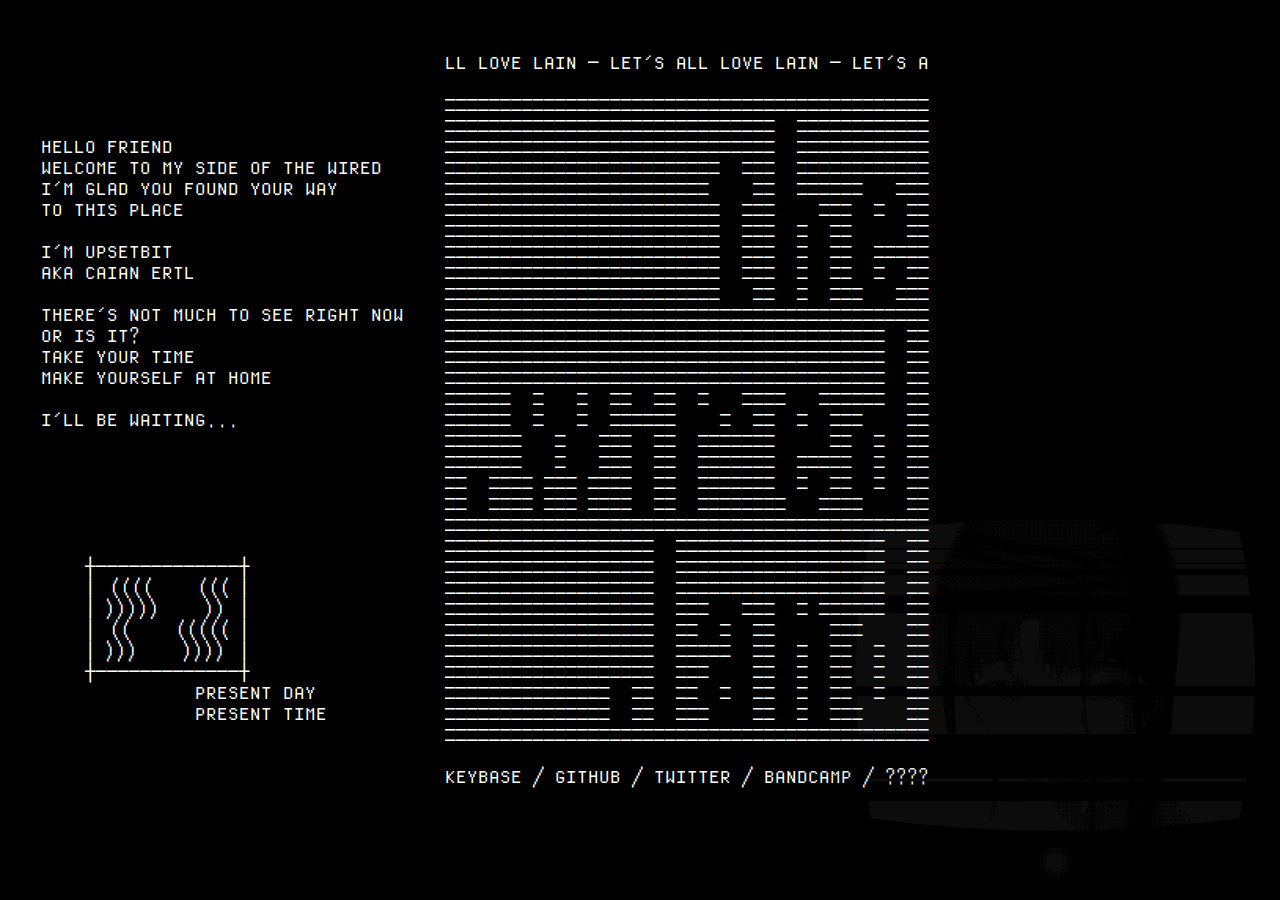
<file: index.html>
<!DOCTYPE html>
<html lang="en">

<head>
  <title>Hello</title>

  <link rel="stylesheet" type="text/css" href="./static/font/jgs7.css">
  <link rel="stylesheet" type="text/css" href="./style.css">

  <script src="./set-marquee-class.js"></script>
</head>

<body>
  <table>
    <tr>
      <td style="width:400px">
        <pre>


HELLO FRIEND
WELCOME TO MY SIDE OF THE WIRED
I'M GLAD YOU FOUND YOUR WAY
TO THIS PLACE

I'M UPSETBIT
AKA CAIAN ERTL

THERE'S NOT MUCH TO SEE RIGHT NOW
OR <a href="#">IS IT</a>?
TAKE YOUR TIME
MAKE YOURSELF AT HOME

I'LL BE WAITING...






    +-------------+
    | <span class="back-marquee">  (((((((  </span> |
    | <span class="back-marquee">   ))))))) </span> |
    | <span class="forw-marquee"> (((((((   </span> |
    | <span class="forw-marquee">  )))))))  </span> |
    +-------------+
              <a href="#">PRESENT DAY</a>
              <a href="#">PRESENT TIME</a>
        </pre>
      </td>
      <td>
        <pre>

<span class="moving-banner">LET'S ALL LOVE LAIN - LET'S ALL LOVE LAIN - </span>

============================================
==============================  ============
==============================  ============
=========================  ===  ============
========================    ==  ======   ===
=========================  ===    ===  =  ==
=========================  ===  =  ==     ==
=========================  ===  =  ==  =====
=========================  ===  =  ==  =  ==
=========================   ==  =  ===   ===
============================================
========================================  ==
========================================  ==
========================================  ==
======  =   =  ==  ==  =   ====   ======  ==
======  =   =  ======    =  ==  =  ===    ==
=======   =   ===  ==  =======     ==  =  ==
=======   =   ===  ==  =======  =====  =  ==
==  ==== === ====  ==  =======  =  ==  =  ==
==  ==== === ====  ==  ========   ====    ==
============================================
===================  ===================  ==
===================  ===================  ==
===================  ===================  ==
===================  ===   ===  = ======  ==
===================  ==  =  ==     ===    ==
===================  =====  ==  =  ==  =  ==
===================  ===    ==  =  ==  =  ==
===============  ==  ==  =  ==  =  ==  =  ==
===============  ==  ===    ==  =  ===    ==
============================================

<a href="https://keybase.com/upsetbit" target="_blank">KEYBASE</a> / <a href="https://github.com/upsetbit" target="_blank">GITHUB</a> / <a href="https://twitter.com/upsetbit" target="_blank">TWITTER</a> / <a href="https://bandcamp.com/upsetbit" target="_blank">BANDCAMP</a> / <a href="#">????</a>
        </pre>
      </td>
    </tr>
  </table>

  <img src="./static/image/lain-tv.gif" class="omnious">
</body>

</html>
</file>
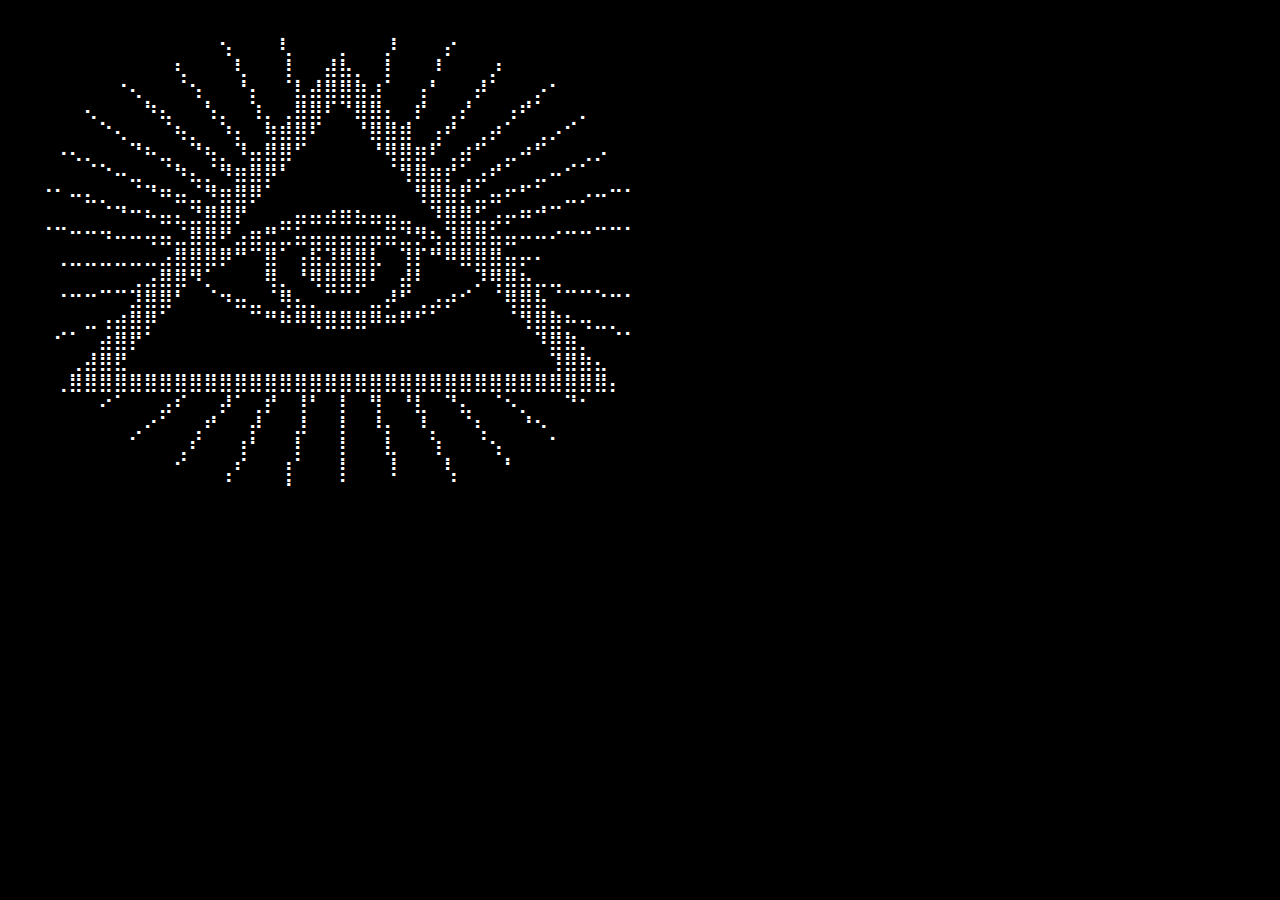
<file: arecibo.html>
<!DOCTYPE html>
<html lang="en">

<head>
  <title>T H E   W I R E D   L A N D</title>

  <link rel="stylesheet" type="text/css" href="./static/font/jgs7.css">
  <link rel="stylesheet" type="text/css" href="./style.css">
</head>

<body>
<div class="centered">
<pre>⠀⠀⠀⠀⠀⠀⠀⠀⠀⠀⠀⠀⠀⠀⠀⠀⡀⠀⠀⠀⠀⠀⠀⢀⠀⠀⠀⠀⠀⠀⠀⠀⠀⠀⠀⠀⠀⠀⠀⠀
⠀⠀⠀⠀⠀⠀⠀⠀⠀⠀⠀⠀⠱⡀⠀⠀⢣⠀⠀⢀⡄⠀⠀⡜⠀⠀⢀⠎⠀⠀⠀⠀⠀⠀⠀⠀⠀⠀⠀⠀
⠀⠀⠀⠀⠀⠀⠀⠀⠀⢣⠀⠀⠀⢣⠀⠀⢸⡀⢀⣾⣷⡄⠀⡇⠀⠀⡘⠀⠀⢀⡜⠀⠀⠀⠀⠀⠀⠀⠀⠀
⠀⠀⠀⠀⠀⠈⠢⡀⠀⠀⠱⡀⠀⠈⡆⠀⠀⣧⣾⣿⣿⣿⣼⠀⠀⢰⠁⠀⢀⠞⠀⠀⢀⡔⠁⠀⠀⠀⠀⠀
⠀⠀⠀⠢⡀⠀⠀⠙⢦⠀⠀⠱⡄⠀⠸⡄⢠⣿⣿⠃⠈⢿⣿⣆⢀⠏⠀⢠⠎⠀⠀⡰⠋⠀⠀⢀⠄⠀⠀⠀
⠀⠀⠀⠀⠈⠢⣀⠀⠀⠳⣄⠀⠘⣆⠀⣻⣿⣿⠃⠀⠀⠈⢿⣿⣿⠀⣰⠋⠀⣠⠞⠀⠀⣠⠔⠁⠀⠀⠀⠀
⠀⠐⠢⢄⡀⠀⠈⠓⢤⡀⠈⢳⣄⠘⣶⣿⡿⠁⠀⠀⠀⠀⠈⢻⣿⣿⠃⢠⡾⠁⢀⡤⠚⠁⠀⢀⡠⠔⠀⠀
⠀⠀⠀⠀⠈⠒⢤⣀⠀⠙⢦⣄⠙⣿⣿⡟⠁⠀⠀⠀⠀⠀⠀⠀⠹⣿⣿⡏⣠⡴⠋⠀⣀⡤⠒⠁⠀⠀⠀⠀
⠈⠁⠒⠦⢄⣀⠀⠈⠛⠶⣤⣙⣿⣿⠟⠀⠀⠀⠀⠀⠀⠀⠀⠀⠀⠹⣿⣿⣏⣤⠶⠋⠁⢀⣀⠤⠔⠒⠉⠁
⢀⣀⠀⠀⠀⠈⠉⠓⠶⢦⣬⣿⣿⠏⠀⣀⣤⡶⠶⠾⠿⠷⠶⣶⣤⣀⠘⣿⣿⣥⡴⠖⠛⠉⠀⠀⠀⣀⣀⡀
⠀⠀⠉⠉⠙⠒⠒⠲⠶⣤⣿⣿⣋⣴⣿⣭⡤⠶⣶⣶⣶⣶⡶⠶⣬⣝⣳⣼⣿⣿⣶⠶⠒⠒⠊⠉⠉⠀⠀⠀
⠀⠠⠤⠤⠤⠤⠤⠤⣴⣿⣿⡿⠟⠉⠀⣿⠀⢰⣷⣼⣿⣿⡧⠀⢸⡇⠉⠛⠿⣿⣿⣶⠖⠂⠀⠀⠀⠀⠀⠀
⠀⠀⠀⠀⣀⣀⣠⣴⣿⡿⠙⢄⠀⠀⠀⢻⣄⠈⠻⣿⣿⡿⠃⢀⣾⠃⠀⠀⢀⠜⢻⣿⣷⡤⢤⣀⣀⡀⠀⠀
⠀⠈⠉⠉⠀⠀⣼⣿⡿⠁⠀⠀⠙⠶⣤⣀⡻⣦⣄⣀⣀⣀⣤⠞⣁⣠⡴⠞⠁⠀⠀⢻⣿⣷⡀⠀⠀⠈⠉⠁
⠀⢀⡀⠤⠰⣾⣿⡟⠀⠀⠀⠀⠀⠀⠀⠉⠛⠛⠻⠿⠿⠿⠛⠛⠋⠁⠀⠀⠀⠀⠀⠀⠹⣿⣿⡓⠲⠤⢄⡀
⠀⠁⠀⢀⣾⣿⠏⠀⠀⠀⠀⠀⠀⠀⠀⠀⠀⠀⠀⠀⠀⠀⠀⠀⠀⠀⠀⠀⠀⠀⠀⠀⠀⠘⣿⣿⡄⠀⠀⠀
⠀⠀⣠⣾⣿⣯⣀⣀⣀⣀⣀⣀⣀⣀⣀⣀⣀⣀⣀⣀⣀⣀⣀⣀⣀⣀⣀⣀⣀⣀⣀⣀⣀⣀⣸⣿⣿⣦⠀⠀
⠀⠠⠿⠿⠿⡿⠿⠿⠿⢿⠿⠿⢿⡿⠿⢿⠿⢿⡿⠿⡿⠿⣿⠿⢿⡿⠿⣿⠿⠿⢿⠿⠿⠿⠿⣿⠿⠿⠆⠀
⠀⠀⠀⠀⠊⠀⠀⠀⡴⠃⠀⢀⠞⠀⢠⠏⠀⢸⠁⠀⡇⠀⢹⠀⠈⢧⠀⠈⢦⠀⠀⠑⢄⠀⠀⠈⠁⠀⠀⠀
⠀⠀⠀⠀⠀⠀⡠⠊⠀⠀⢠⠋⠀⠀⡞⠀⠀⡼⠀⠀⡇⠀⠘⡆⠀⠘⡄⠀⠀⢣⠀⠀⠈⠑⡀⠀⠀⠀⠀⠀
⠀⠀⠀⠀⠀⠀⠀⠀⠀⢠⠃⠀⠀⢸⠁⠀⠀⡇⠀⠀⡇⠀⠀⢧⠀⠀⠸⡀⠀⠀⠱⡀⠀⠀⠀⠀⠀⠀⠀⠀
⠀⠀⠀⠀⠀⠀⠀⠀⠀⠁⠀⠀⢠⠃⠀⠀⢸⠀⠀⠀⡇⠀⠀⠸⠀⠀⠀⢣⠀⠀⠀⠁⠀⠀⠀⠀⠀⠀⠀⠀
⠀⠀⠀⠀⠀⠀⠀⠀⠀⠀⠀⠀⠀⠀⠀⠀⠈⠀⠀⠀⠀⠀⠀⠀⠀⠀⠀⠀⠀⠀⠀⠀⠀⠀⠀⠀⠀⠀⠀⠀</pre>
</div>
</body>

</html>
</file>
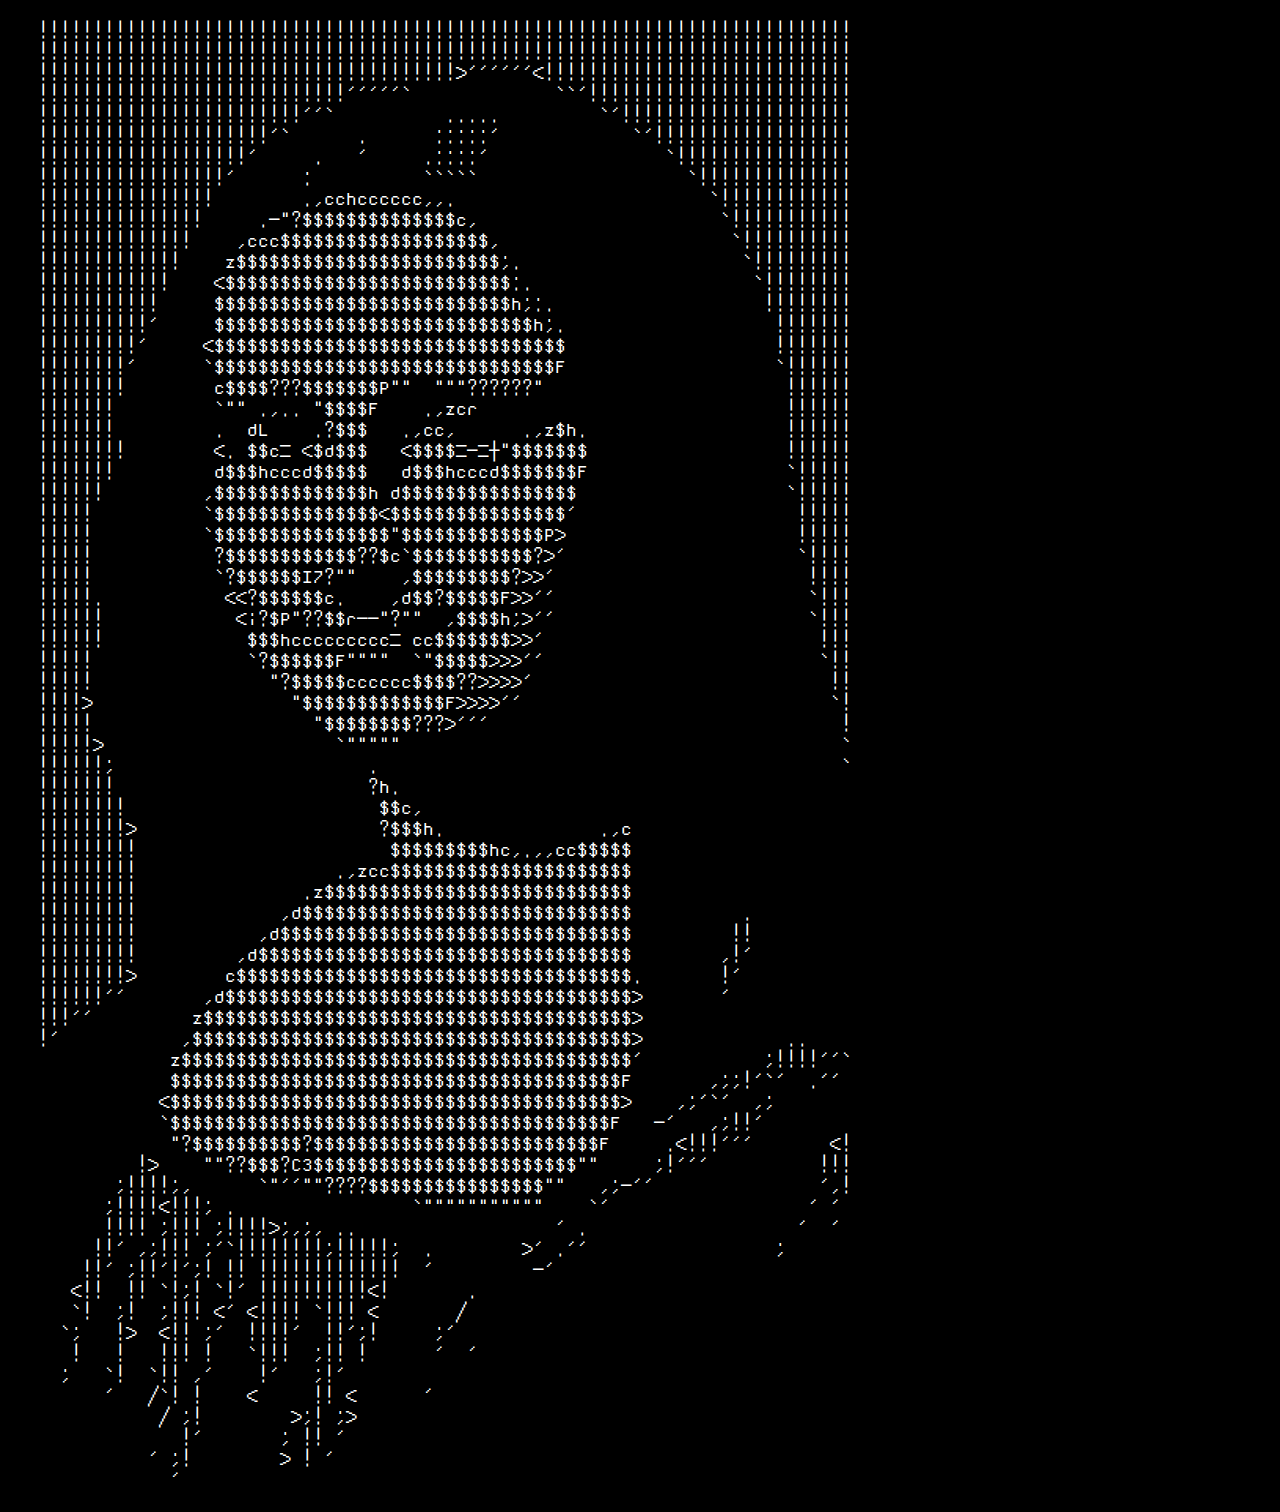
<file: congratulations.html>
<!DOCTYPE html>
<html lang="en">

<head>
  <title>T H E   W I R E D   L A N D</title>

  <link rel="stylesheet" type="text/css" href="./static/font/jgs7.css">
  <link rel="stylesheet" type="text/css" href="./style.css">
</head>

<body>
<div class="centered">
<pre>!!!!!!!!!!!!!!!!!!!!!!!!!!!!!!!!!!!!!!!!!!!!!!!!!!!!!!!!!!!!!!!!!!!!!!!!!!
!!!!!!!!!!!!!!!!!!!!!!!!!!!!!!!!!!!!!!!!!!!!!!!!!!!!!!!!!!!!!!!!!!!!!!!!!!
!!!!!!!!!!!!!!!!!!!!!!!!!!!!!!!!!!!!!!&gt;''''''&lt;!!!!!!!!!!!!!!!!!!!!!!!!!!!!
!!!!!!!!!!!!!!!!!!!!!!!!!!!!'''''`             ``'!!!!!!!!!!!!!!!!!!!!!!!!
!!!!!!!!!!!!!!!!!!!!!!!!''`          .....         `'!!!!!!!!!!!!!!!!!!!!!
!!!!!!!!!!!!!!!!!!!!!'`      .      :::::'            `'!!!!!!!!!!!!!!!!!!
!!!!!!!!!!!!!!!!!!!'     .   '     .::::'                `!!!!!!!!!!!!!!!!
!!!!!!!!!!!!!!!!!'      :          `````                   `!!!!!!!!!!!!!!
!!!!!!!!!!!!!!!!        .,cchcccccc,,.                       `!!!!!!!!!!!!
!!!!!!!!!!!!!!!     .-"?$$$$$$$$$$$$$$c,                      `!!!!!!!!!!!
!!!!!!!!!!!!!!    ,ccc$$$$$$$$$$$$$$$$$$$,                     `!!!!!!!!!!
!!!!!!!!!!!!!    z$$$$$$$$$$$$$$$$$$$$$$$$;.                    `!!!!!!!!!
!!!!!!!!!!!!    &lt;$$$$$$$$$$$$$$$$$$$$$$$$$$:.                    `!!!!!!!!
!!!!!!!!!!!     $$$$$$$$$$$$$$$$$$$$$$$$$$$h;:.                   !!!!!!!!
!!!!!!!!!!'     $$$$$$$$$$$$$$$$$$$$$$$$$$$$$h;.                   !!!!!!!
!!!!!!!!!'     &lt;$$$$$$$$$$$$$$$$$$$$$$$$$$$$$$$$                   !!!!!!!
!!!!!!!!'      `$$$$$$$$$$$$$$$$$$$$$$$$$$$$$$$F                   `!!!!!!
!!!!!!!!        c$$$$???$$$$$$$P""  """??????"                      !!!!!!
!!!!!!!         `"" .,.. "$$$$F    .,zcr                            !!!!!!
!!!!!!!         .  dL    .?$$$   .,cc,      .,z$h.                  !!!!!!
!!!!!!!!        &lt;. $$c= &lt;$d$$$   &lt;$$$$=-=+"$$$$$$$                  !!!!!!
!!!!!!!         d$$$hcccd$$$$$   d$$$hcccd$$$$$$$F                  `!!!!!
!!!!!!         ,$$$$$$$$$$$$$$h d$$$$$$$$$$$$$$$$                   `!!!!!
!!!!!          `$$$$$$$$$$$$$$$&lt;$$$$$$$$$$$$$$$$'                    !!!!!
!!!!!          `$$$$$$$$$$$$$$$$"$$$$$$$$$$$$$P>                     !!!!!
!!!!!           ?$$$$$$$$$$$$??$c`$$$$$$$$$$$?>'                     `!!!!
!!!!!           `?$$$$$$I7?""    ,$$$$$$$$$?>>'                       !!!!
!!!!!.           &lt;&lt;?$$$$$$c.    ,d$$?$$$$$F>>''                       `!!!
!!!!!!            &lt;i?$P"??$$r--"?""  ,$$$$h;>''                       `!!!
!!!!!!             $$$hccccccccc= cc$$$$$$$>>'                         !!!
!!!!!              `?$$$$$$F""""  `"$$$$$>>>''                         `!!
!!!!!                "?$$$$$cccccc$$$$??>>>>'                           !!
!!!!>                  "$$$$$$$$$$$$$F>>>>''                            `!
!!!!!                    "$$$$$$$$???>'''                                !
!!!!!>                     `"""""                                        `
!!!!!!;                       .                                          `
!!!!!!!                       ?h.
!!!!!!!!                       $$c,
!!!!!!!!>                      ?$$$h.              .,c
!!!!!!!!!                       $$$$$$$$$hc,.,,cc$$$$$
!!!!!!!!!                  .,zcc$$$$$$$$$$$$$$$$$$$$$$
!!!!!!!!!               .z$$$$$$$$$$$$$$$$$$$$$$$$$$$$
!!!!!!!!!             ,d$$$$$$$$$$$$$$$$$$$$$$$$$$$$$$          .
!!!!!!!!!           ,d$$$$$$$$$$$$$$$$$$$$$$$$$$$$$$$$         !!
!!!!!!!!!         ,d$$$$$$$$$$$$$$$$$$$$$$$$$$$$$$$$$$        ,!'
!!!!!!!!>        c$$$$$$$$$$$$$$$$$$$$$$$$$$$$$$$$$$$$.       !'
!!!!!!''       ,d$$$$$$$$$$$$$$$$$$$$$$$$$$$$$$$$$$$$$>       '
!!!''         z$$$$$$$$$$$$$$$$$$$$$$$$$$$$$$$$$$$$$$$>
!'           ,$$$$$$$$$$$$$$$$$$$$$$$$$$$$$$$$$$$$$$$$>             ..
            z$$$$$$$$$$$$$$$$$$$$$$$$$$$$$$$$$$$$$$$$$'           ;!!!!''`
            $$$$$$$$$$$$$$$$$$$$$$$$$$$$$$$$$$$$$$$$$F       ,;;!'`'  .''
           &lt;$$$$$$$$$$$$$$$$$$$$$$$$$$$$$$$$$$$$$$$$$>    ,;'`'  ,;
           `$$$$$$$$$$$$$$$$$$$$$$$$$$$$$$$$$$$$$$$$F   -'   ,;!!'
            "?$$$$$$$$$$?$$$$$$$$$$$$$$$$$$$$$$$$$$F     .&lt;!!!'''       &lt;!
         !>    ""??$$$?C3$$$$$$$$$$$$$$$$$$$$$$$$""     ;!'''          !!!
       ;!!!!;,      `"''""????$$$$$$$$$$$$$$$$""   ,;-''               ',!
      ;!!!!&lt;!!!; .                `"""""""""""    `'                  ' '
      !!!! ;!!! ;!!!!>;,;, ..                  ' .                   '  '
     !!' ,;!!! ;'`!!!!!!!!;!!!!!;  .        >' .''                 ;
    !!' ;!!'!';! !! !!!!!!!!!!!!!  '         -'
   &lt;!!  !! `!;! `!' !!!!!!!!!!&lt;!       .
   `!  ;!  ;!!! &lt;' &lt;!!!! `!!! &lt;       /
  `;   !>  &lt;!! ;'  !!!!'  !!';!     ;'
   !   !   !!! !   `!!!  ;!! !      '  '
  ;   `!  `!! ,'    !'   ;!'
      '   /`! !    &lt;     !! &lt;      '
           / ;!        >;! ;>
             !'       ; !! '
          ' ;!        > ! '
            '</pre>
</div>
</body>

</html>
</file>
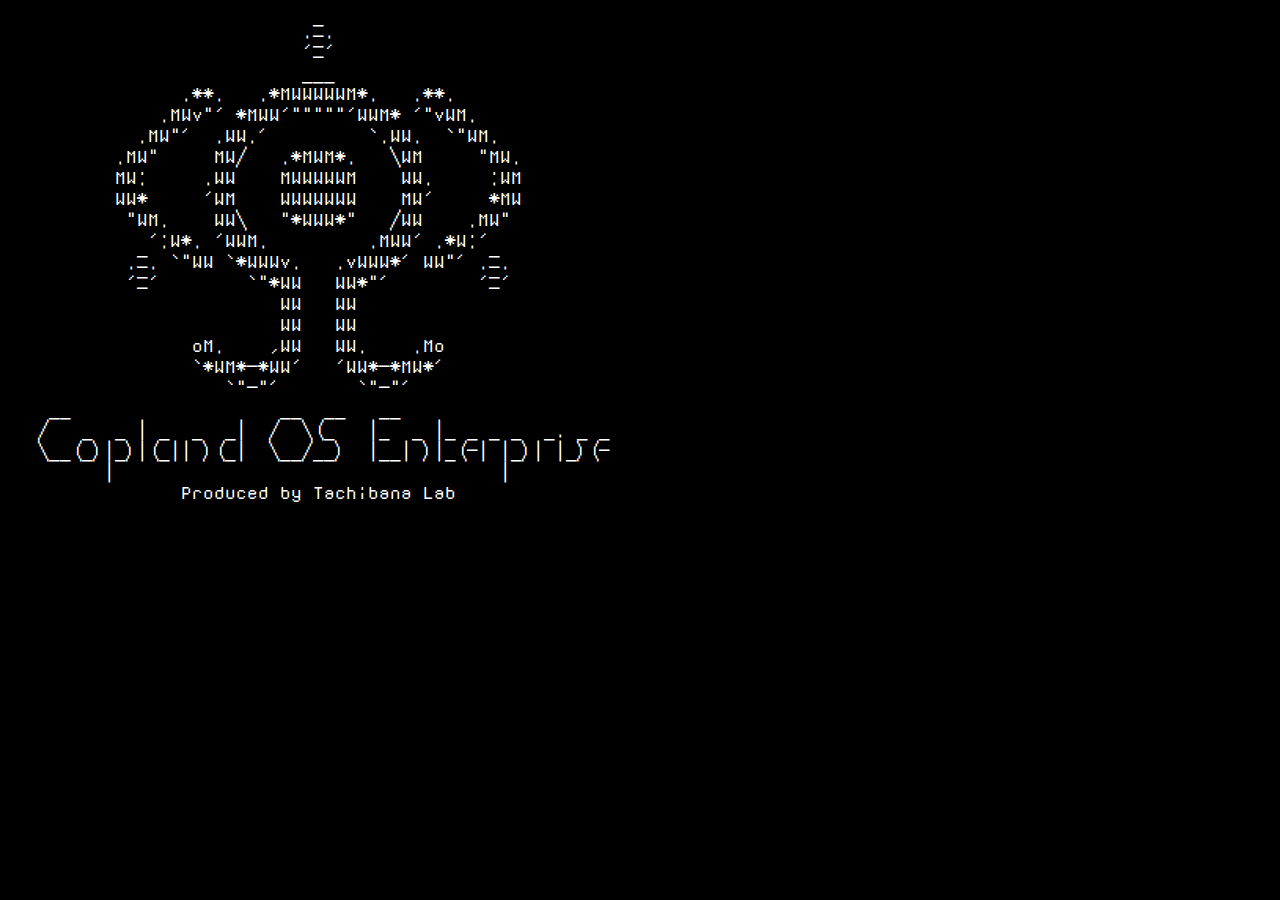
<file: copland.html>
<!DOCTYPE html>
<html lang="en">

<head>
  <title>T H E   W I R E D   L A N D</title>

  <link rel="stylesheet" type="text/css" href="./static/font/jgs7.css">
  <link rel="stylesheet" type="text/css" href="./style.css">
</head>

<body>
<div class="centered">
<pre>                        .=.
                        '='
                        ___
             .**.   .*MWWWWWM*.   .**.
           .MWv"' *MWW'"""""'WWM* '"vWM.
         .MW"´  .WW.´         `.WW.  `"WM.
       .MW"     MW/   .*MWM*.   \WM     "MW.
       MW:     .WW    MWWWWWM    WW.     :WM
       WW*     'WM    WWWWWWW    MW'     *MW
        "WM.    WW\   "*WWW*"   /WW    .MW"
          ':W*. 'WWM.         .MWW' .*W:'
        .=. `"WW `*WWWv.   .vWWW*´ WW"´ .=.
        '='        `"*WW   WW*"´        '='
                      WW   WW
                      WW   WW
              oM.    ,WW   WW.    .Mo
              `*WM*-*WW'   'WW*-*MW*´
                 `"-"´       `"-"´
 __                   __  __   __
/   _  _ | _  _  _|  /  \(_   |_  _ |_ _ _ _  _. _ _
\__(_)|_)|(_|| )(_|  \__/__)  |__| )|_(-| |_)| |_)(-
      |                                   |
             Produced by Tachibana Lab</pre>
</div>
</body>

</html>
</file>
<file: corinthians.html>
<!DOCTYPE html>
<html lang="en">

<head>
  <title>T H E   W I R E D   L A N D</title>

  <link rel="stylesheet" type="text/css" href="./static/font/jgs7.css">
  <link rel="stylesheet" type="text/css" href="./style.css">
</head>

<body>
<div class="centered">
<pre>SO MUCH DEPENDS
UPON

A RED WHEEL
BARROW

GLAZED WITH RAIN
WATER

BESIDE THE WHITE
CHICKENS</pre>
</div>
</body>

</html>
</file>
<file: land.html>
<!DOCTYPE html>
<html lang="en">

<head>
  <title>T H E   W I R E D   L A N D</title>

  <link rel="stylesheet" type="text/css" href="./static/font/jgs7.css">
  <link rel="stylesheet" type="text/css" href="./style.css">
</head>

<body>
  <div class="centered">
    <pre>
QEB NRFZH YOLTK CLU GRJMP LSBO QEB IXWV ALD
    </pre>
  </div>
</body>

</html>
</file>
<file: leonardo.html>
<!DOCTYPE html>
<html lang="en">

<head>
  <title>T H E   W I R E D   L A N D</title>

  <link rel="stylesheet" type="text/css" href="./static/font/jgs7.css">
  <link rel="stylesheet" type="text/css" href="./style.css">
</head>

<body>
<div class="centered"><pre>THE TOP LEVEL DOMAIN OF THIS SITE</pre></div>
</body>

</html>
</file>
<file: providence.html>
<!DOCTYPE html>
<html lang="en">

<head>
  <title>T H E   W I R E D   L A N D</title>

  <link rel="stylesheet" type="text/css" href="./static/font/jgs7.css">
  <link rel="stylesheet" type="text/css" href="./style.css">
</head>

<body>
<div class="centered"><pre>HOW MANY MASCULINE NAMES?</pre></div>
</body>

</html>
</file>
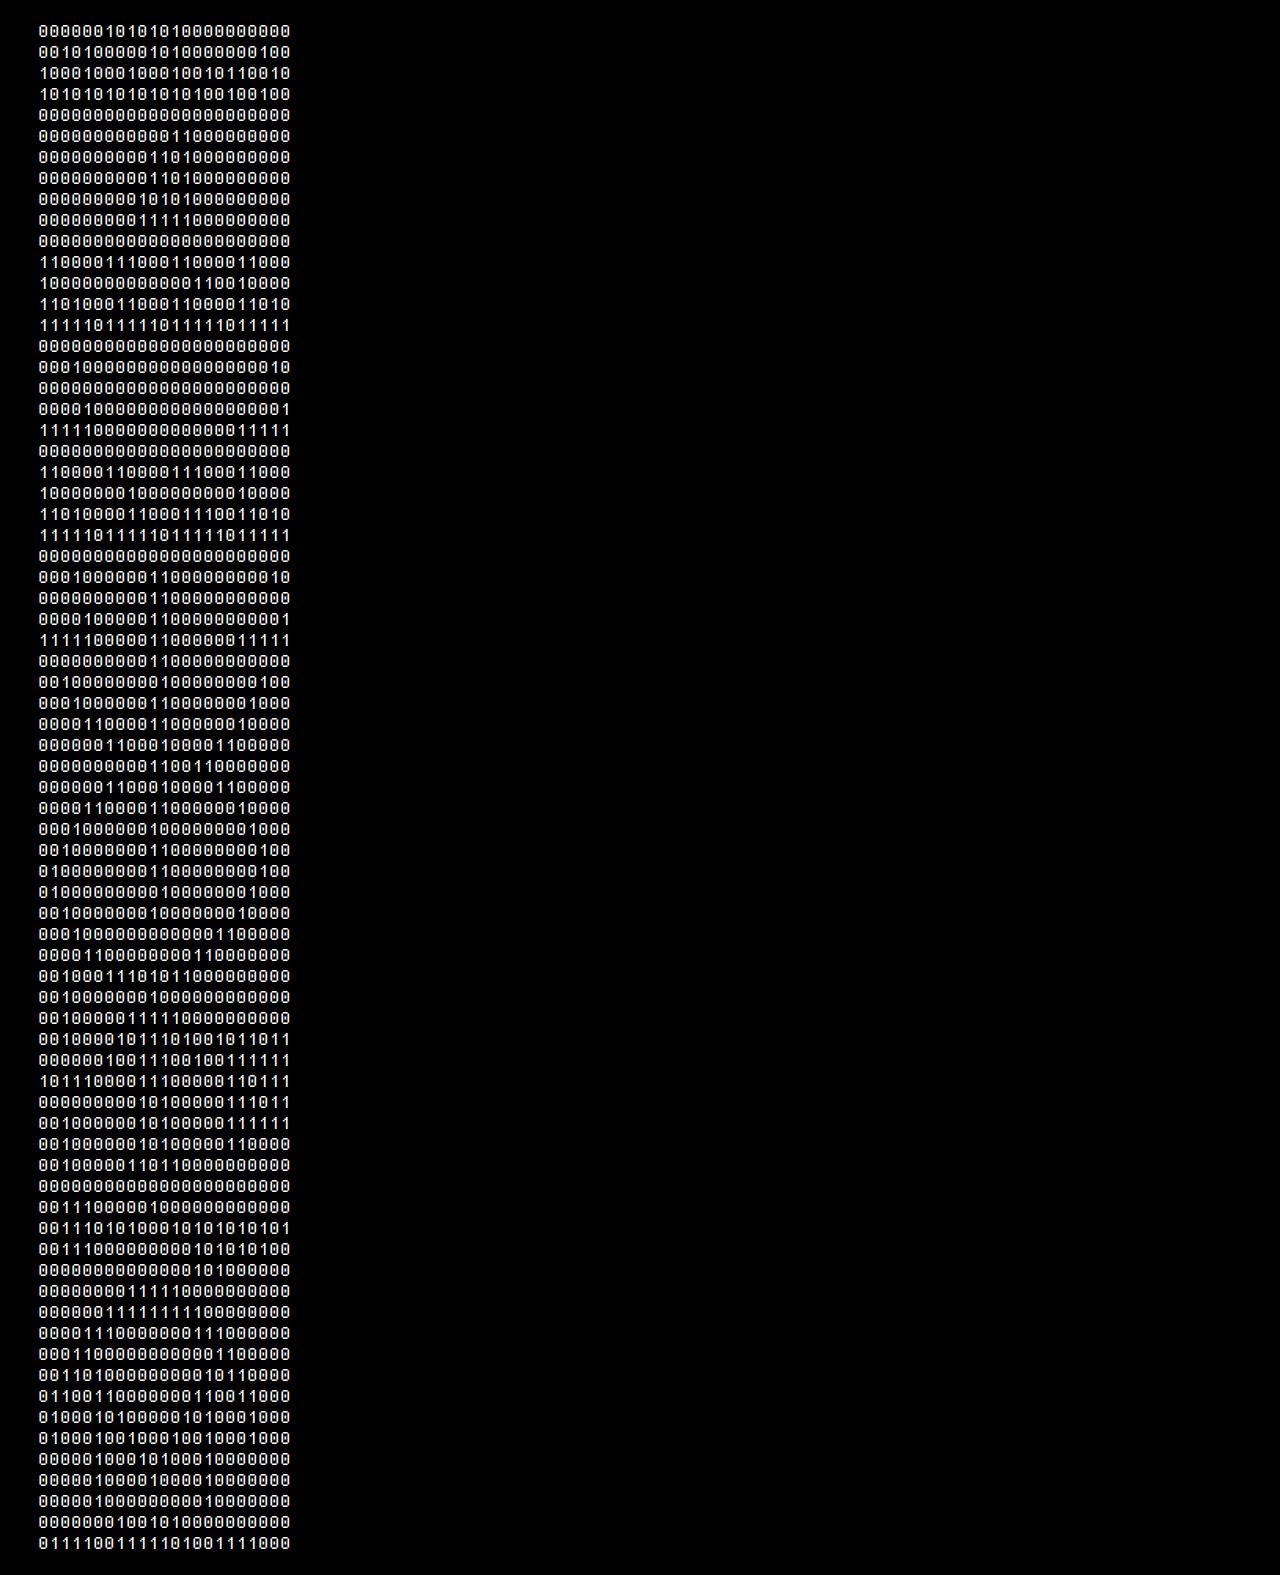
<file: session.html>
<!DOCTYPE html>
<html lang="en">

<head>
  <title>T H E   W I R E D   L A N D</title>

  <link rel="stylesheet" type="text/css" href="./static/font/jgs7.css">
  <link rel="stylesheet" type="text/css" href="./style.css">
</head>

<body>
<div class="centered">
<pre>00000010101010000000000
00101000001010000000100
10001000100010010110010
10101010101010100100100
00000000000000000000000
00000000000011000000000
00000000001101000000000
00000000001101000000000
00000000010101000000000
00000000011111000000000
00000000000000000000000
11000011100011000011000
10000000000000110010000
11010001100011000011010
11111011111011111011111
00000000000000000000000
00010000000000000000010
00000000000000000000000
00001000000000000000001
11111000000000000011111
00000000000000000000000
11000011000011100011000
10000000100000000010000
11010000110001110011010
11111011111011111011111
00000000000000000000000
00010000001100000000010
00000000001100000000000
00001000001100000000001
11111000001100000011111
00000000001100000000000
00100000000100000000100
00010000001100000001000
00001100001100000010000
00000011000100001100000
00000000001100110000000
00000011000100001100000
00001100001100000010000
00010000001000000001000
00100000001100000000100
01000000001100000000100
01000000000100000001000
00100000001000000010000
00010000000000001100000
00001100000000110000000
00100011101011000000000
00100000001000000000000
00100000111110000000000
00100001011101001011011
00000010011100100111111
10111000011100000110111
00000000010100000111011
00100000010100000111111
00100000010100000110000
00100000110110000000000
00000000000000000000000
00111000001000000000000
00111010100010101010101
00111000000000101010100
00000000000000101000000
00000000111110000000000
00000011111111100000000
00001110000000111000000
00011000000000001100000
00110100000000010110000
01100110000000110011000
01000101000001010001000
01000100100010010001000
00000100010100010000000
00000100001000010000000
00000100000000010000000
00000001001010000000000
01111001111101001111000</pre>
</div>
</body>

</html>
</file>
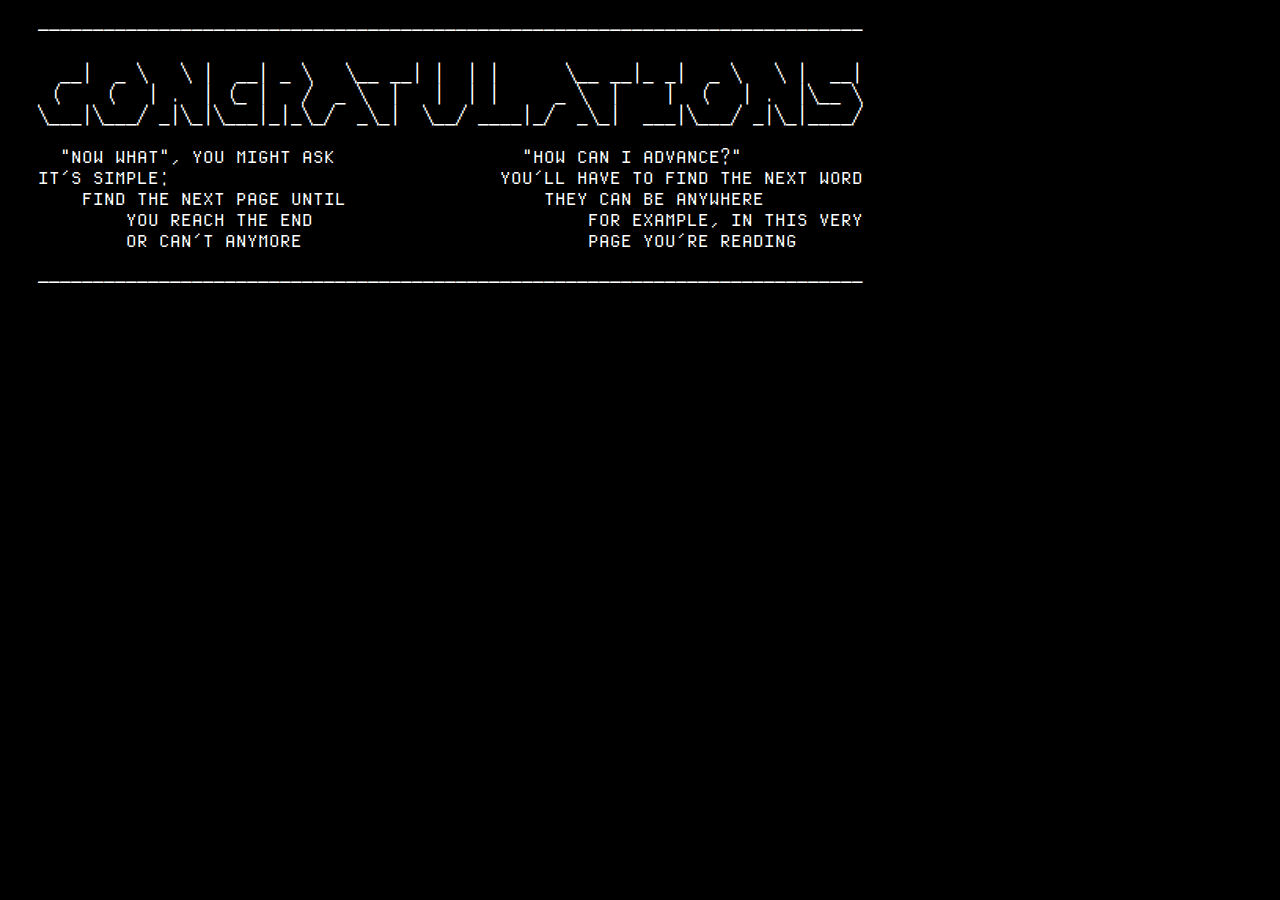
<file: three.html>
<!DOCTYPE html>
<html lang="en">

<head>
  <title>T H E   W I R E D   L A N D</title>

  <link rel="stylesheet" type="text/css" href="./static/font/jgs7.css">
  <link rel="stylesheet" type="text/css" href="./style.css">
</head>

<body>
<div class="centered">
<pre>---------------------------------------------------------------------------

  __|  _ \   \ |  __| _ \   \__ __| |  | |      \__ __|_ _|  _ \   \ |  __|
 (    (   | .  | (_ |   /  _ \  |   |  | |     _ \  |    |  (   | .  |\__ \
\___|\___/ _|\_|\___|_|_\_/  _\_|  \__/ ____|_/  _\_|  ___|\___/ _|\_|____/

  "NOW WHAT", YOU MIGHT ASK                 "HOW CAN I ADVANCE?"
IT'S SIMPLE:                              YOU'LL HAVE TO FIND THE NEXT WORD
    FIND THE NEXT PAGE UNTIL                  THEY CAN BE ANYWHERE
        YOU REACH THE END                         FOR EXAMPLE, IN THIS VERY
        OR CAN'T ANYMORE                          PAGE YOU'RE READING

---------------------------------------------------------------------------</pre>
</div>
</body>

</html>
</file>
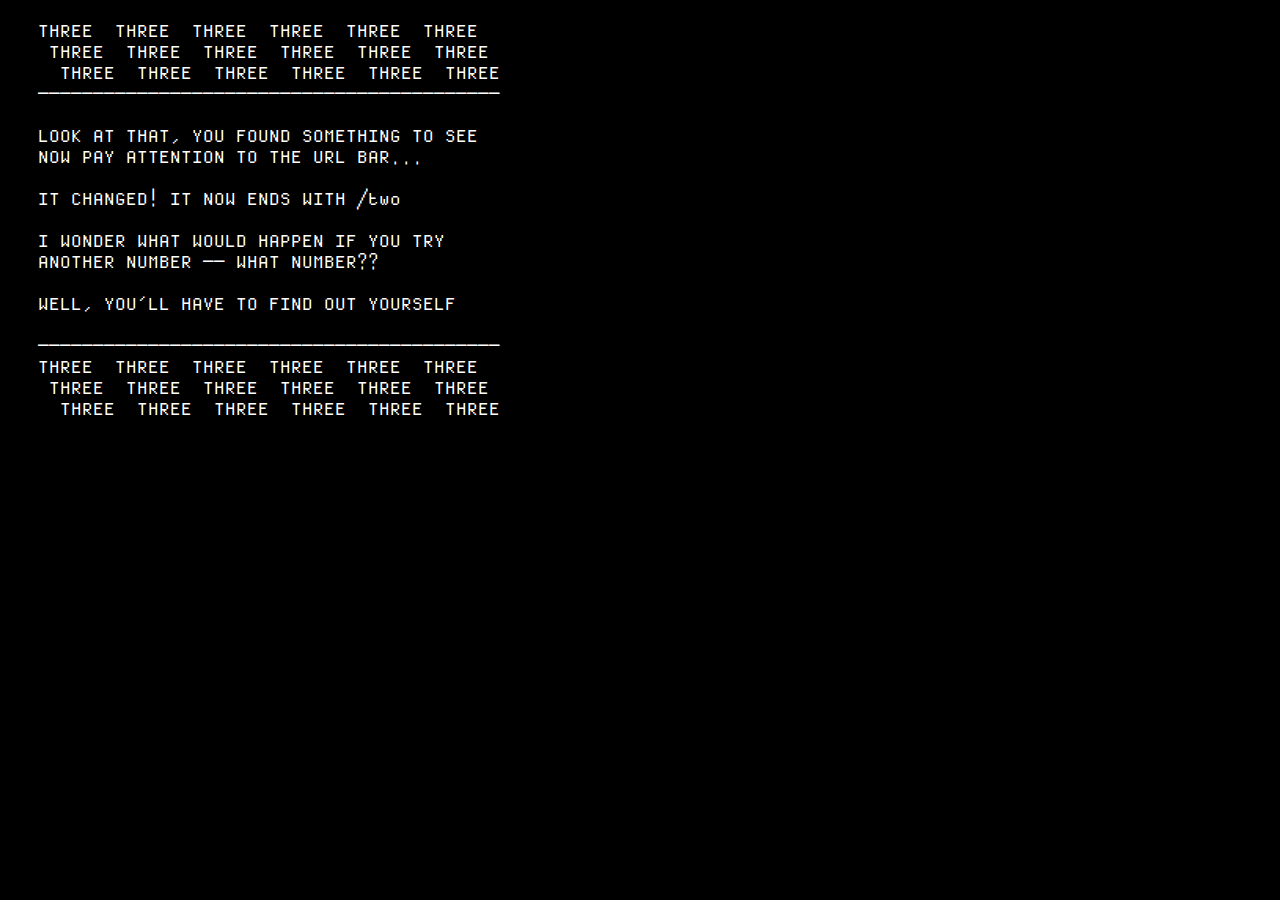
<file: two.html>
<!DOCTYPE html>
<html lang="en">

<head>
  <title>T H E   W I R E D   L A N D</title>

  <link rel="stylesheet" type="text/css" href="./static/font/jgs7.css">
  <link rel="stylesheet" type="text/css" href="./style.css">

  <script src="./set-marquee-class.js"></script>
</head>

<body>
  <div class="centered">
    <pre>
<span class="forw-moving-banner">THREE  THREE  THREE  THREE  THREE  THREE  </span>
<span class="forw-moving-banner"> THREE  THREE  THREE  THREE  THREE  THREE </span>
<span class="forw-moving-banner">  THREE  THREE  THREE  THREE  THREE  THREE</span>
------------------------------------------

LOOK AT THAT, YOU FOUND SOMETHING TO SEE
NOW PAY ATTENTION TO THE URL BAR...

IT CHANGED! IT NOW ENDS WITH /two

I WONDER WHAT WOULD HAPPEN IF YOU TRY
ANOTHER NUMBER -- WHAT NUMBER??

WELL, YOU'LL HAVE TO FIND OUT YOURSELF

------------------------------------------
<span class="back-moving-banner">THREE  THREE  THREE  THREE  THREE  THREE  </span>
<span class="back-moving-banner"> THREE  THREE  THREE  THREE  THREE  THREE </span>
<span class="back-moving-banner">  THREE  THREE  THREE  THREE  THREE  THREE</span>
    </pre>
  </div>
</body>

<!-- When I was a child, I spake as a child, I understood as a child,
     I thought as a child: but when I became a man, I put away childish things. -->

</html>
</file>
<file: static/font/jgs7.css>
@font-face {
    font-family: 'jgs7';
    src: url('./jgs7.woff2') format('woff2'), url('./jgs7.woff') format('woff');
    font-weight: normal;
    font-style: normal;
    font-display: swap;
}
</file>
<file: style.css>
@keyframes textflicker {
    from {
        text-shadow: 1px 0 0 #ea36af, -2px 0 0 #75fa69;
    }

    to {
        text-shadow: 2px 0.5px 2px #ea36af, -1px -0.5px 2px #75fa69;
    }
}

* {
    font-family: 'jgs7';
    color: #FFF;
    background-color: #000;
    cursor: default;
}

html {
    animation-duration: 0.01s;
    animation-name: textflicker;
    animation-iteration-count: infinite;
    animation-direction: alternate;
}

pre {
    margin-left: 30px;
    font-size: 21px;
    line-height: 21px;
}

a {
    text-decoration: none;
    cursor: pointer;
}

a:hover {
    background-color: #FFF;
    color: #000;
}

.omnious {
    position: fixed;
    right: 0px;
    bottom: 0px;
    opacity: 0.07;
    width: auto;
    height: 50%;
    pointer-events: none;
}
</file>
